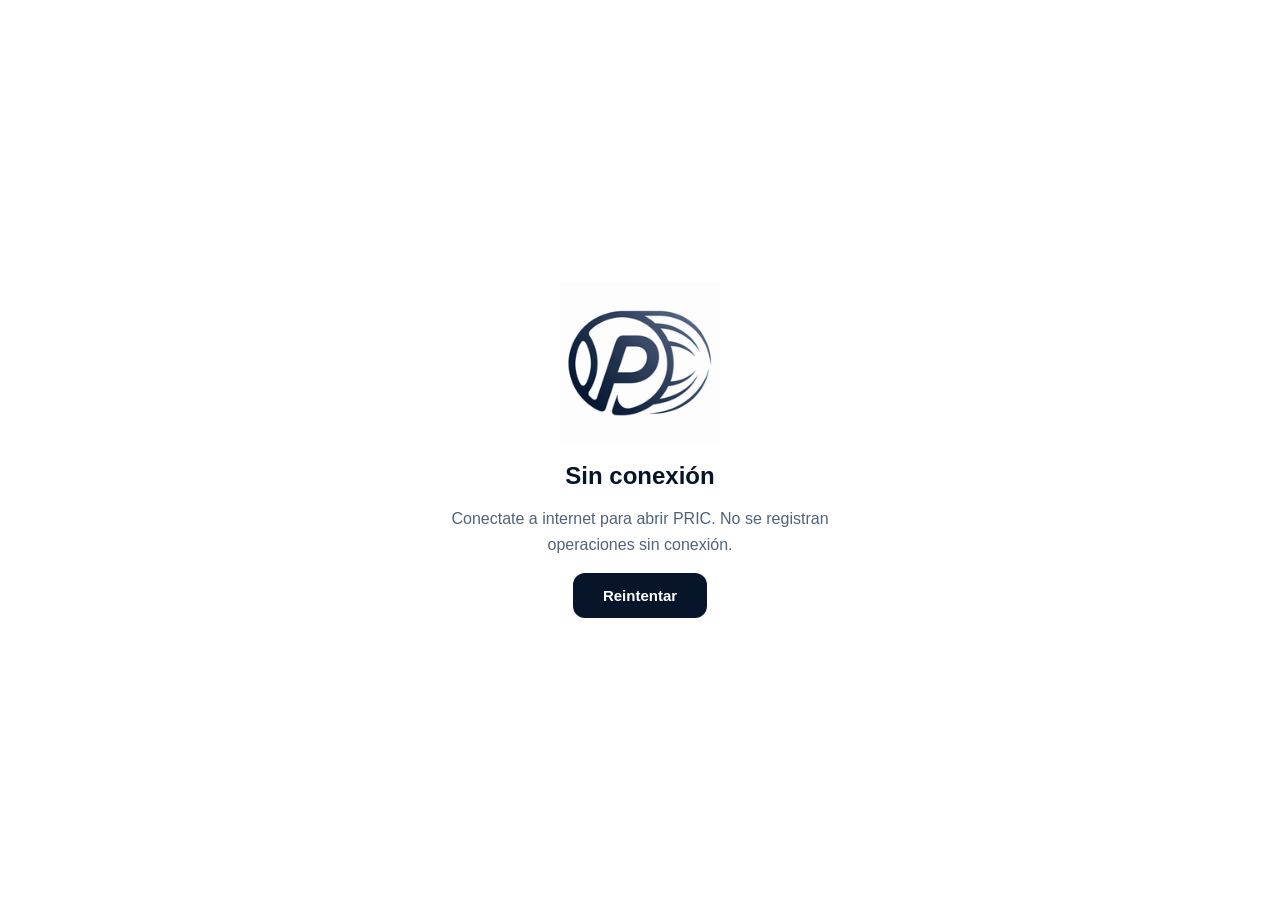
<file: offline.html>
<!doctype html><html lang="es"><head><meta charset="utf-8"><meta name="viewport" content="width=device-width,initial-scale=1"><meta name="theme-color" content="#07152b"><title>PRIC · Sin conexión</title><style>*{box-sizing:border-box}body{margin:0;min-height:100dvh;display:grid;place-items:center;background:#fff;color:#07152b;font:16px 'Segoe UI',sans-serif;text-align:center;padding:24px}main{max-width:380px}img{width:160px;height:160px;object-fit:contain}h1{font-size:24px}p{line-height:1.6;color:#52627a}button{background:#07152b;color:white;border:0;border-radius:12px;padding:14px 30px;font:600 15px 'Segoe UI',sans-serif;cursor:pointer}</style></head><body><main><img src="pwa/icon-192.png" alt="PRIC"><h1>Sin conexión</h1><p>Conectate a internet para abrir PRIC. No se registran operaciones sin conexión.</p><button type="button" onclick="location.reload()">Reintentar</button></main></body></html>
</file>
